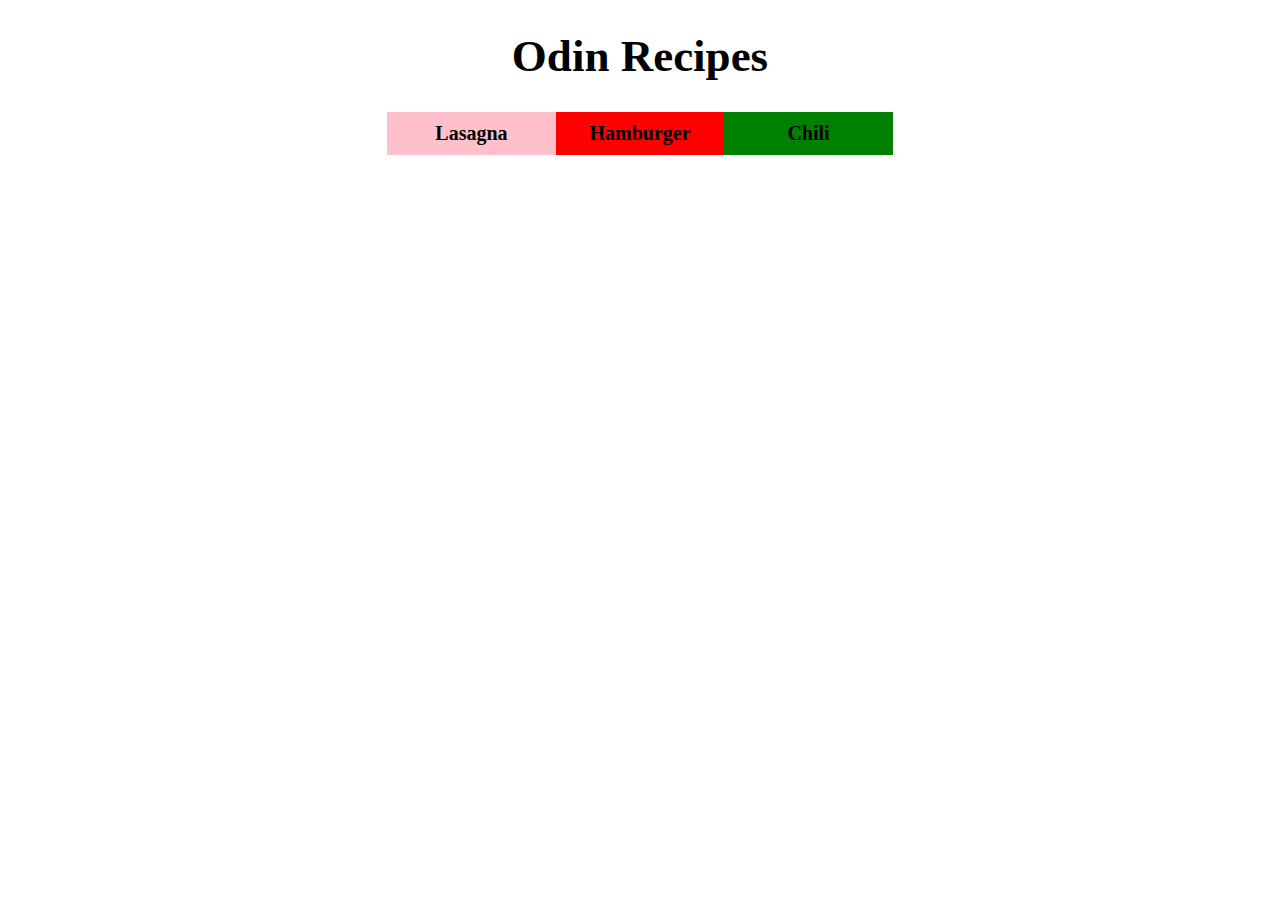
<file: index.html>
<!DOCTYPE html>
<html lang="en"> 
    <head>
        <meta charset="UTF-8">
        <title>Odin Recipes</title>
        <link rel="stylesheet" href="styles.css">
    </head>

    <body>
        <h1 class="header">Odin Recipes</h1>

     <div class="nav">   
        <ul>
             <li class="one"><a href="./recipes/lasagna.html">Lasagna</a></li>
             <li class="two"><a href="./recipes/hamburger.html">Hamburger</a></li>
             <li class="three"><a href="./recipes/chili.html">Chili</a></li>
        </ul>
    </div>
    </body>
</html>
</file>
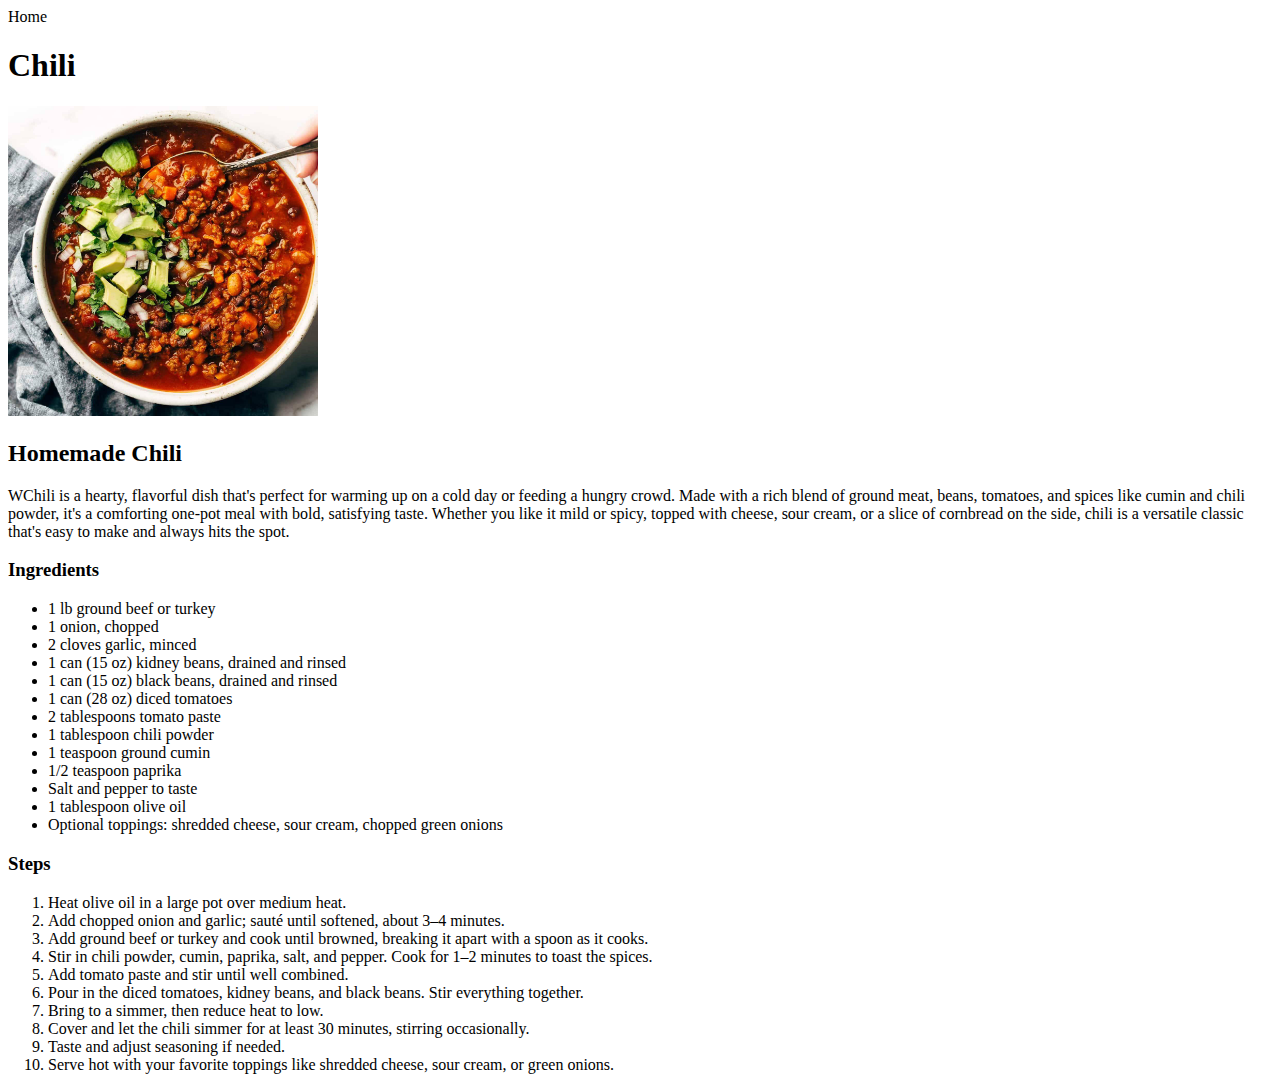
<file: recipes/chili.html>
<!DOCTYPE html>
<html lang="en"> 
    <head>
        <meta charset="UTF-8">
        <title>Odin Recipes-Chili</title>
        <link rel="stylesheet" href="../styles.css">
    </head>

    <body>
        <a href="../index.html">Home</a>
        <h1>Chili</h1>

        <img src="../images/chili.jpg" alt="Picture of Chili" height="310" width="310">

        <h2>Homemade Chili</h2>

            <p>WChili is a hearty, flavorful dish that's perfect for warming up on a cold day or feeding 
                a hungry crowd. Made with a rich blend of ground meat, beans, tomatoes, and spices like 
                cumin and chili powder, it's a comforting one-pot meal with bold, satisfying taste. 
                Whether you like it mild or spicy, topped with cheese, sour cream, or a slice of cornbread 
                on the side, chili is a versatile classic that's easy to make and always hits the spot.</p>

        <h3>Ingredients</h3>
                
             <ul>
                <li>1 lb ground beef or turkey</li>
                <li>1 onion, chopped</li>
                <li>2 cloves garlic, minced</li>
                <li>1 can (15 oz) kidney beans, drained and rinsed</li>
                <li>1 can (15 oz) black beans, drained and rinsed</li>
                <li>1 can (28 oz) diced tomatoes</li>
                <li>2 tablespoons tomato paste</li>
                <li>1 tablespoon chili powder</li>
                <li>1 teaspoon ground cumin</li>
                <li>1/2 teaspoon paprika</li>
                <li>Salt and pepper to taste</li>
                <li>1 tablespoon olive oil</li>
                <li>Optional toppings: shredded cheese, sour cream, chopped green onions</li>
            </ul>
            
        <h3>Steps</h3>
          
            <ol>
                <li>Heat olive oil in a large pot over medium heat.</li>
                <li>Add chopped onion and garlic; sauté until softened, about 3–4 minutes.</li>
                <li>Add ground beef or turkey and cook until browned, breaking it apart with a spoon as it cooks.</li>
                <li>Stir in chili powder, cumin, paprika, salt, and pepper. Cook for 1–2 minutes to toast the spices.</li>
                <li>Add tomato paste and stir until well combined.</li>
                <li>Pour in the diced tomatoes, kidney beans, and black beans. Stir everything together.</li>
                <li>Bring to a simmer, then reduce heat to low.</li>
                <li>Cover and let the chili simmer for at least 30 minutes, stirring occasionally.</li>
                <li>Taste and adjust seasoning if needed.</li>
                <li>Serve hot with your favorite toppings like shredded cheese, sour cream, or green onions.</li>
            </ol>
    </body>
</html>
</file>
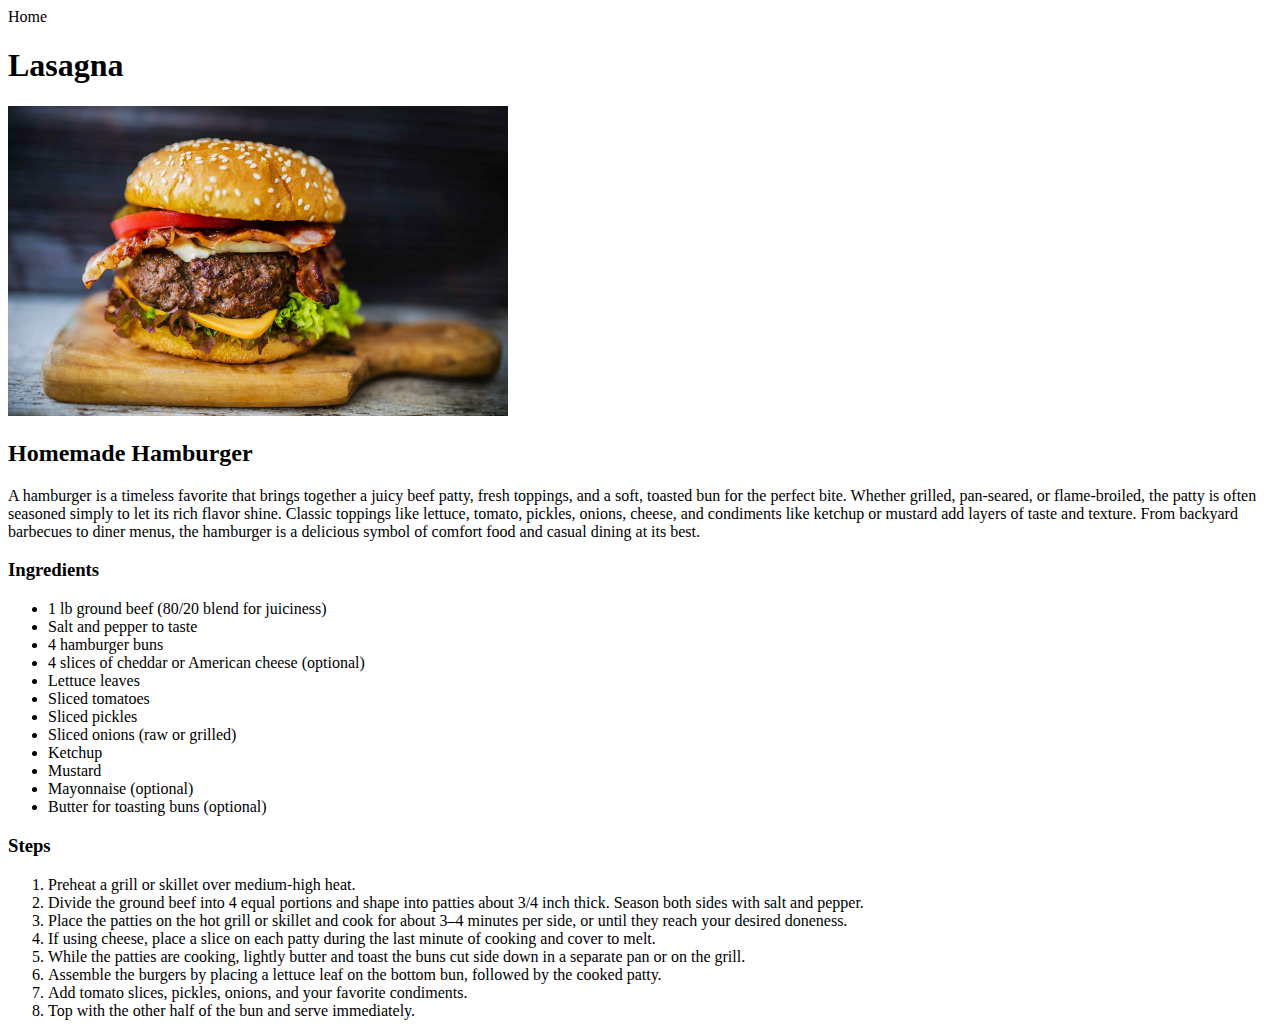
<file: recipes/hamburger.html>
<!DOCTYPE html>
<html lang="en"> 
    <head>
        <meta charset="UTF-8">
        <title>Odin Recipes-Lasagna</title>
        <link rel="stylesheet" href="../styles.css">
    </head>

    <body>
        <a href="../index.html">Home</a>
        <h1>Lasagna</h1>

        <img src="../images/hamburger.jpg" alt="Picture of a Hamburger" height="310" width="500">

        <h2>Homemade Hamburger</h2>

            <p>A hamburger is a timeless favorite that brings together a juicy beef patty, fresh toppings,
                 and a soft, toasted bun for the perfect bite. Whether grilled, pan-seared, or 
                 flame-broiled, the patty is often seasoned simply to let its rich flavor shine. Classic 
                 toppings like lettuce, tomato, pickles, onions, cheese, and condiments like ketchup or 
                 mustard add layers of taste and texture. From backyard barbecues to diner menus, the 
                 hamburger is a delicious symbol of comfort food and casual dining at its best.</p>

        <h3>Ingredients</h3>
                
           <ul>
                <li>1 lb ground beef (80/20 blend for juiciness)</li>
                <li>Salt and pepper to taste</li>
                <li>4 hamburger buns</li>
                <li>4 slices of cheddar or American cheese (optional)</li>
                <li>Lettuce leaves</li>
                <li>Sliced tomatoes</li>
                <li>Sliced pickles</li>
                <li>Sliced onions (raw or grilled)</li>
                <li>Ketchup</li>
                <li>Mustard</li>
                <li>Mayonnaise (optional)</li>
                <li>Butter for toasting buns (optional)</li>
            </ul> 
            
        <h3>Steps</h3>
          
            <ol>
                <li>Preheat a grill or skillet over medium-high heat.</li>
                <li>Divide the ground beef into 4 equal portions and shape into patties about 3/4 inch thick. Season both sides with salt and pepper.</li>
                <li>Place the patties on the hot grill or skillet and cook for about 3–4 minutes per side, or until they reach your desired doneness.</li>
                <li>If using cheese, place a slice on each patty during the last minute of cooking and cover to melt.</li>
                <li>While the patties are cooking, lightly butter and toast the buns cut side down in a separate pan or on the grill.</li>
                <li>Assemble the burgers by placing a lettuce leaf on the bottom bun, followed by the cooked patty.</li>
                <li>Add tomato slices, pickles, onions, and your favorite condiments.</li>
                <li>Top with the other half of the bun and serve immediately.</li>
            </ol>
    </body>
</html>
</file>
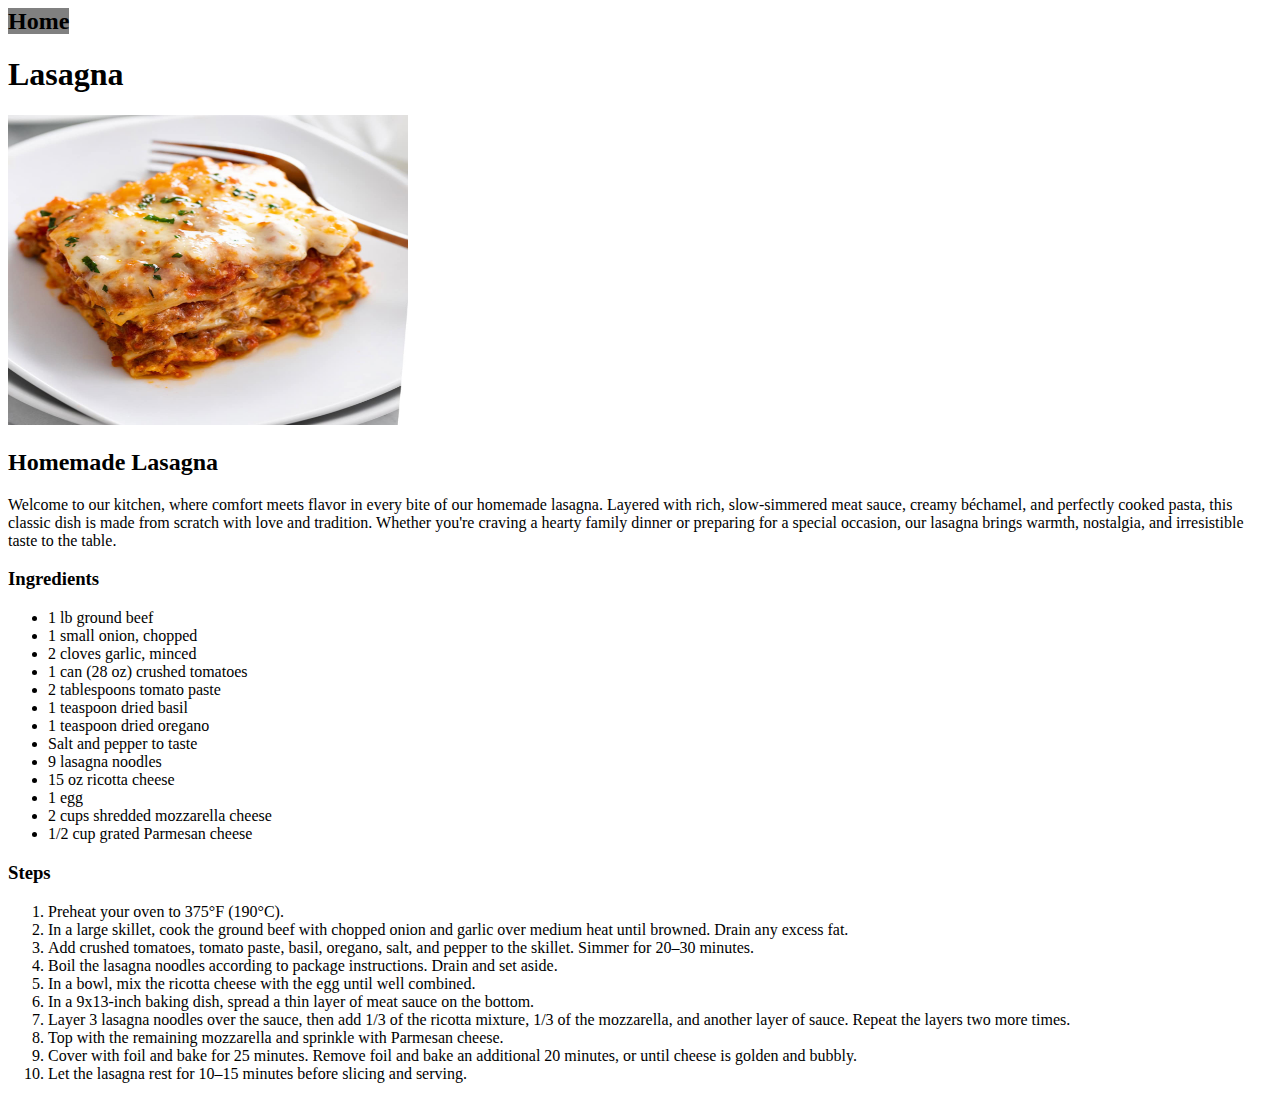
<file: recipes/lasagna.html>
<!DOCTYPE html>
<html lang="en"> 
    <head>
        <meta charset="UTF-8">
        <title>Odin Recipes-Lasagna</title>
        <link rel="stylesheet" href="../styles.css">
    </head>

    <body>
        <a href="../index.html" class="home">Home</a>
        <h1>Lasagna</h1>

        <img src="../images/lasagna.jpg" alt="Picture of lasagna" height="310" width="400">

        <h2>Homemade Lasagna</h2>

            <p>Welcome to our kitchen, where comfort meets flavor in every bite of our homemade lasagna. 
                Layered with rich, slow-simmered meat sauce, creamy béchamel, and perfectly cooked pasta, 
                this classic dish is made from scratch with love and tradition. Whether you're craving a 
                hearty family dinner or preparing for a special occasion, our lasagna brings warmth, 
                nostalgia, and irresistible taste to the table.</p>

        <h3>Ingredients</h3>
                
            <ul>
                <li>1 lb ground beef</li>
                <li>1 small onion, chopped</li>
                <li>2 cloves garlic, minced</li>
                <li>1 can (28 oz) crushed tomatoes</li>
                <li>2 tablespoons tomato paste</li>
                <li>1 teaspoon dried basil</li>
                <li>1 teaspoon dried oregano</li>
                <li>Salt and pepper to taste</li>
                <li>9 lasagna noodles</li>
                <li>15 oz ricotta cheese</li>
                <li>1 egg</li>
                <li>2 cups shredded mozzarella cheese</li>
                <li>1/2 cup grated Parmesan cheese</li>
            </ul>  
            
        <h3>Steps</h3>
            <ol>
                <li>Preheat your oven to 375°F (190°C).</li>
                <li>In a large skillet, cook the ground beef with chopped onion and garlic over medium heat until browned. Drain any excess fat.</li>
                <li>Add crushed tomatoes, tomato paste, basil, oregano, salt, and pepper to the skillet. Simmer for 20–30 minutes.</li>
                <li>Boil the lasagna noodles according to package instructions. Drain and set aside.</li>
                <li>In a bowl, mix the ricotta cheese with the egg until well combined.</li>
                <li>In a 9x13-inch baking dish, spread a thin layer of meat sauce on the bottom.</li>
                <li>Layer 3 lasagna noodles over the sauce, then add 1/3 of the ricotta mixture, 1/3 of the mozzarella, and another layer of sauce. Repeat the layers two more times.</li>
                <li>Top with the remaining mozzarella and sprinkle with Parmesan cheese.</li>
                <li>Cover with foil and bake for 25 minutes. Remove foil and bake an additional 20 minutes, or until cheese is golden and bubbly.</li>
                <li>Let the lasagna rest for 10–15 minutes before slicing and serving.</li>
            </ol>
    </body>
</html>
</file>
<file: styles.css>
.body {
font-family: serif, sans-serif, monospace;
}

.header {
    font-size: 45px;
    text-align: center;
}

.nav {
    color: black;
    overflow: auto;
    width: 40%;
    margin: 0 auto;
}

.nav ul {
    display: flex;
    margin: 0;
    padding: 0;
    list-style: none;
}

.nav ul li {
    flex: 1;
    padding: 10px;
    text-align: center;
    font-size: 20px;
    font-weight: bold;
}

.one {
     background-color: pink;
}

.two {
     background-color: red;
}

.three {
     background-color: Green;
}

a { 
    color: inherit; 
    text-decoration: none;
} 



.home {
    font-weight: bold;
    font-size: 24px;
    background-color: grey;
}
</file>
